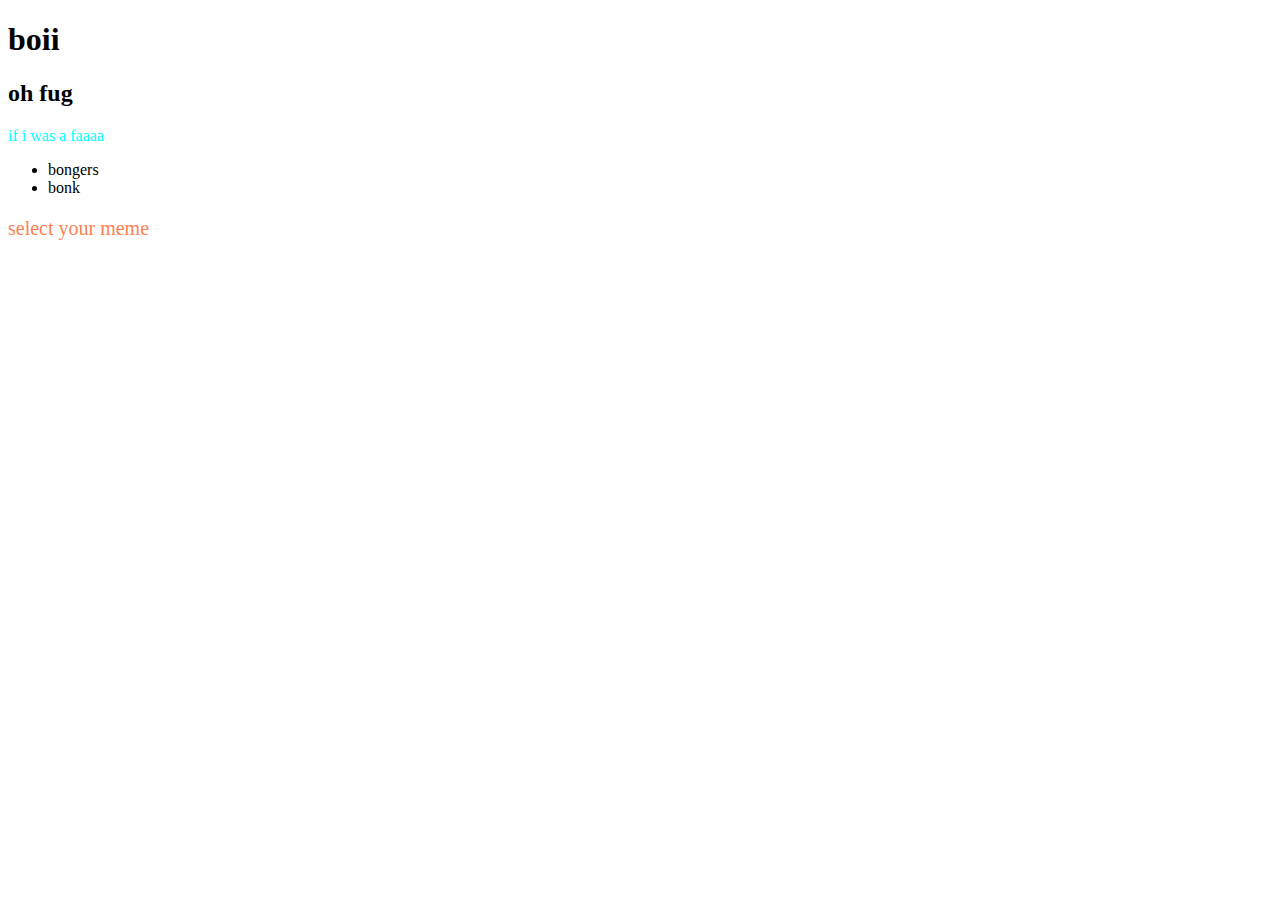
<file: Första CSS/index.html>
<!DOCTYPE html>
<html>
  <head>
    <title> my CSS</title> 
    <link href="style.css" type="text/css" rel="stylesheet" />

  </head>
  <body>
  <h1>boii
      
      
      
      </h1>
    <h2>
      oh fug
      
      
      
      </h2>
      <p> if i was a faaaa</p>
      
      <ul>
      <li class=lis>bongers</li>
        <li clas=lis> bonk </li>  
      
      
      </ul>
      
      <p id="pf">select your meme</p>
  </body>


</html>
</file>
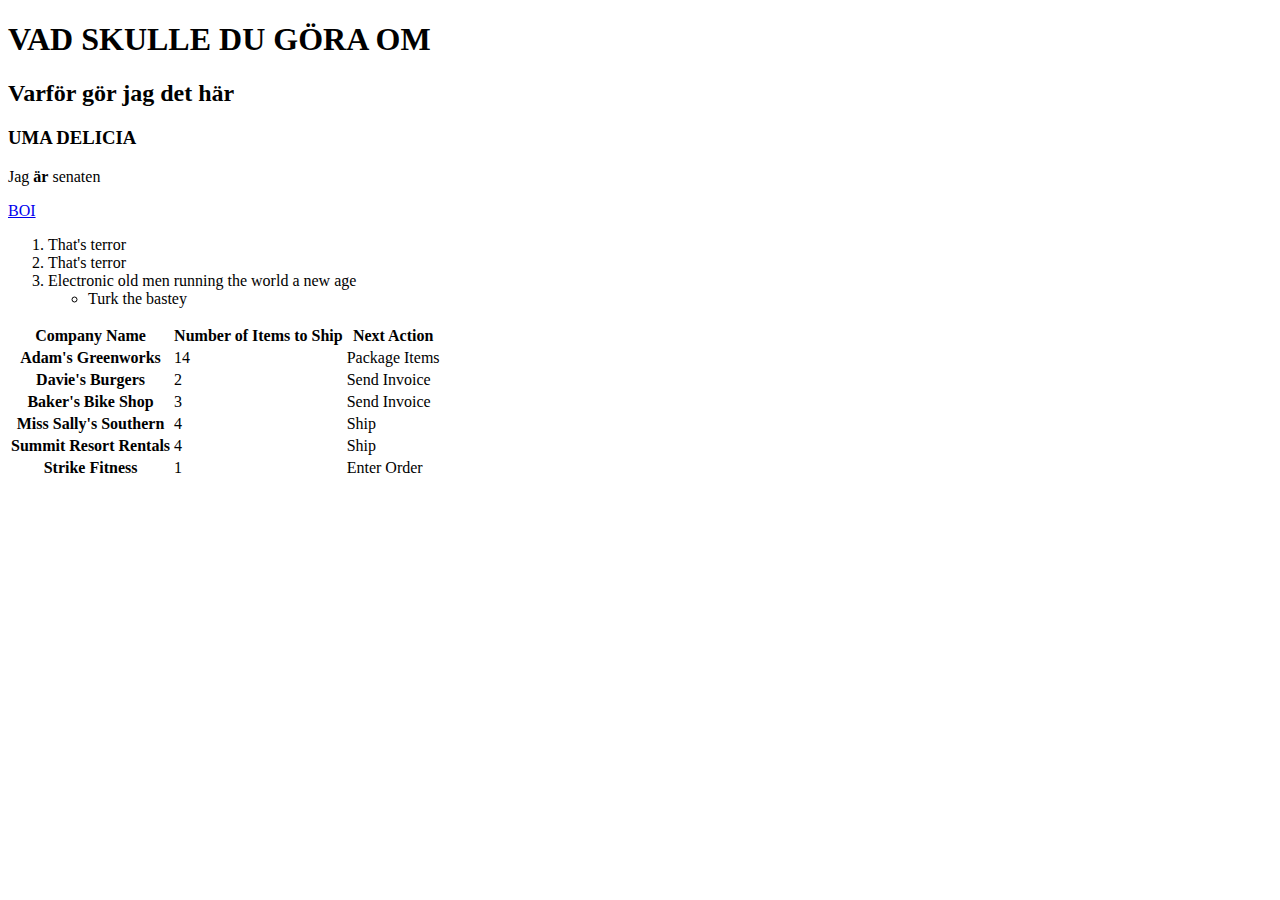
<file: Personuppgift/index.html>
<!DOCTYPE html>
<html>
  <head>
    <title>boi</title>
  </head>    
  <body>
    <h1>VAD SKULLE DU GÖRA OM </h1>
    <h2>Varför gör jag det här</h2>
    <h3>UMA DELICIA</h3> 
    <p>Jag <b>är</b> senaten</p>    
    <a href="https://www.youtube.com/watch?v=kP1hVjsUYOI" target="_blank"> BOI </a>
      
    <ol> 
      <li> That's terror</li>
      <li> That's terror</li>
      <li>Electronic old men running the world a new age</li>
        <ul>
          <li> Turk the bastey</li>    
        </ul>
      
    </ol>
        <table>
    <thead>
      <tr>
        <th>Company Name</th>
        <th>Number of Items to Ship</th>
        <th>Next Action</th>
      </tr>
    </thead>
    <tbody>
      <tr>
        <th>Adam's Greenworks</th>
        <td>14</td>
        <td>Package Items</td>
      </tr>
      <tr>
        <th>Davie's Burgers</th>
        <td>2</td>
        <td>Send Invoice</td>
      </tr>
      <tr>
        <th>Baker's Bike Shop</th>
        <td>3</td>
        <td>Send Invoice</td>
      </tr>
      <tr>
        <th>Miss Sally's Southern</th>
        <td>4</td>
        <td>Ship</td>
      </tr>
      <tr>
        <th>Summit Resort Rentals</th>
        <td>4</td>
        <td>Ship</td>
      </tr>
      <tr>
        <th>Strike Fitness</th>
        <td>1</td>
        <td>Enter Order</td>
      </tr>
      </tbody>
  </table>
  </body>

</html>
</file>
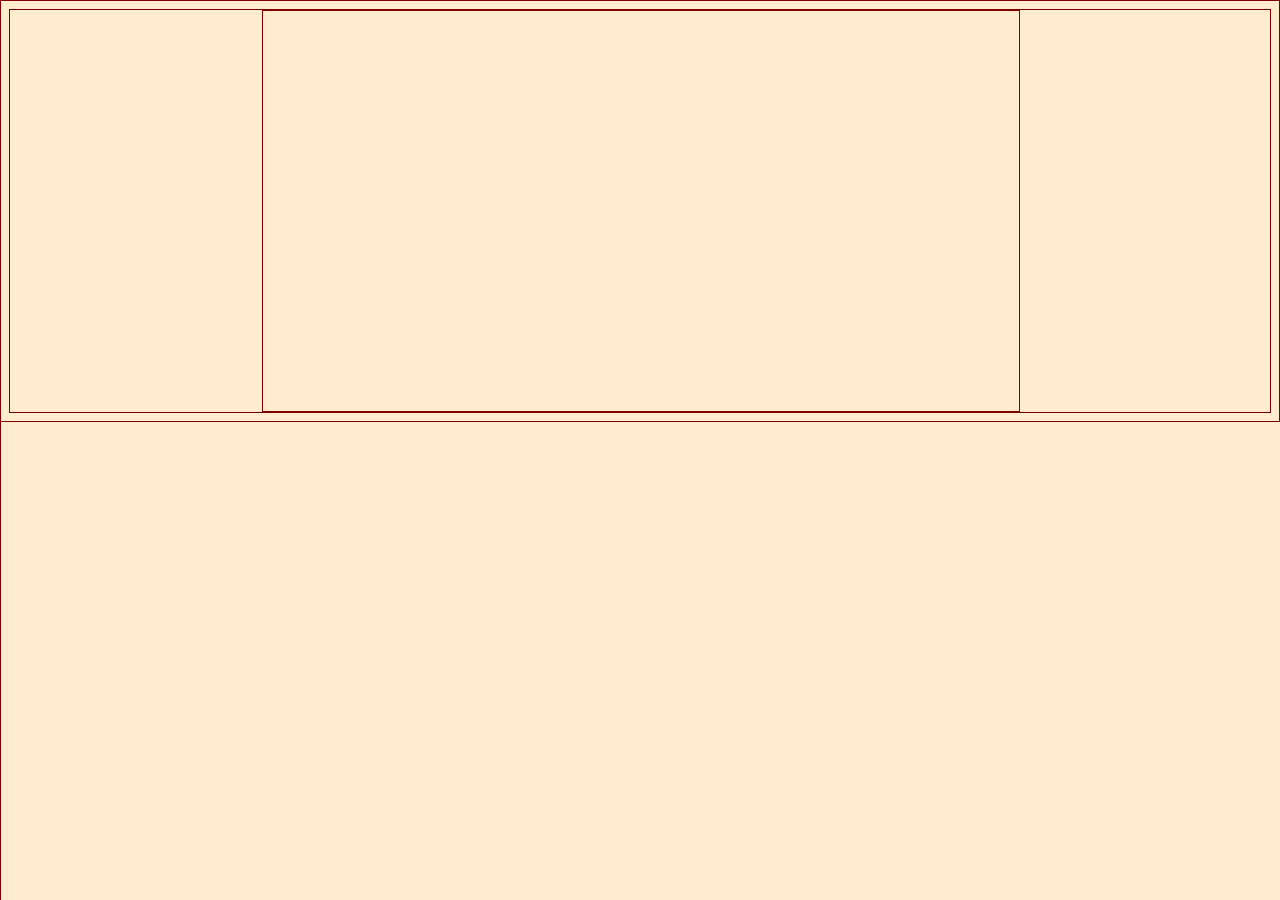
<file: CSS demonstration/index12.html>
<!DOCTYPE html>
<html>
  <head>
    <title>DIG A TRENCH OR BUGGER OFF</title>
      <link href="style.css" type="text/css" rel="stylesheet"/>
  </head>
  <body>
    <div id="video">
      <iframe src="https://www.youtube.com/embed/9OMHIrKaB1I?autoplay=1&controls=0&showinfo=0&autohide=1">
      </iframe>    
      
      
      
    </div> 
    <div id="container">
      
      
      
    </div>  
  </body>
</html>
</file>
<file: Första CSS/style.css>
p{
color:cyan
    
    
}

#pf
{
color:coral;
    font-size: 20px;
    
    
}

.lis{
    
    
    
    
}
</file>
<file: CSS demonstration/style.css>
* {
 border: 1px solid maroon;
}


body
{
   background-color: blanchedalmond;
}
#video
{
position: fixed;
z-index: -99;    
width: 100%;
height: 100%;
top:0;
left:0;
}

#video iframe
{
width: 100%;
height: 100%;
border:0;
}


#container
{
position: relative;  
width: 60%;
  left: 20%;    
    
 min-height: 400px;

    
}
</file>
